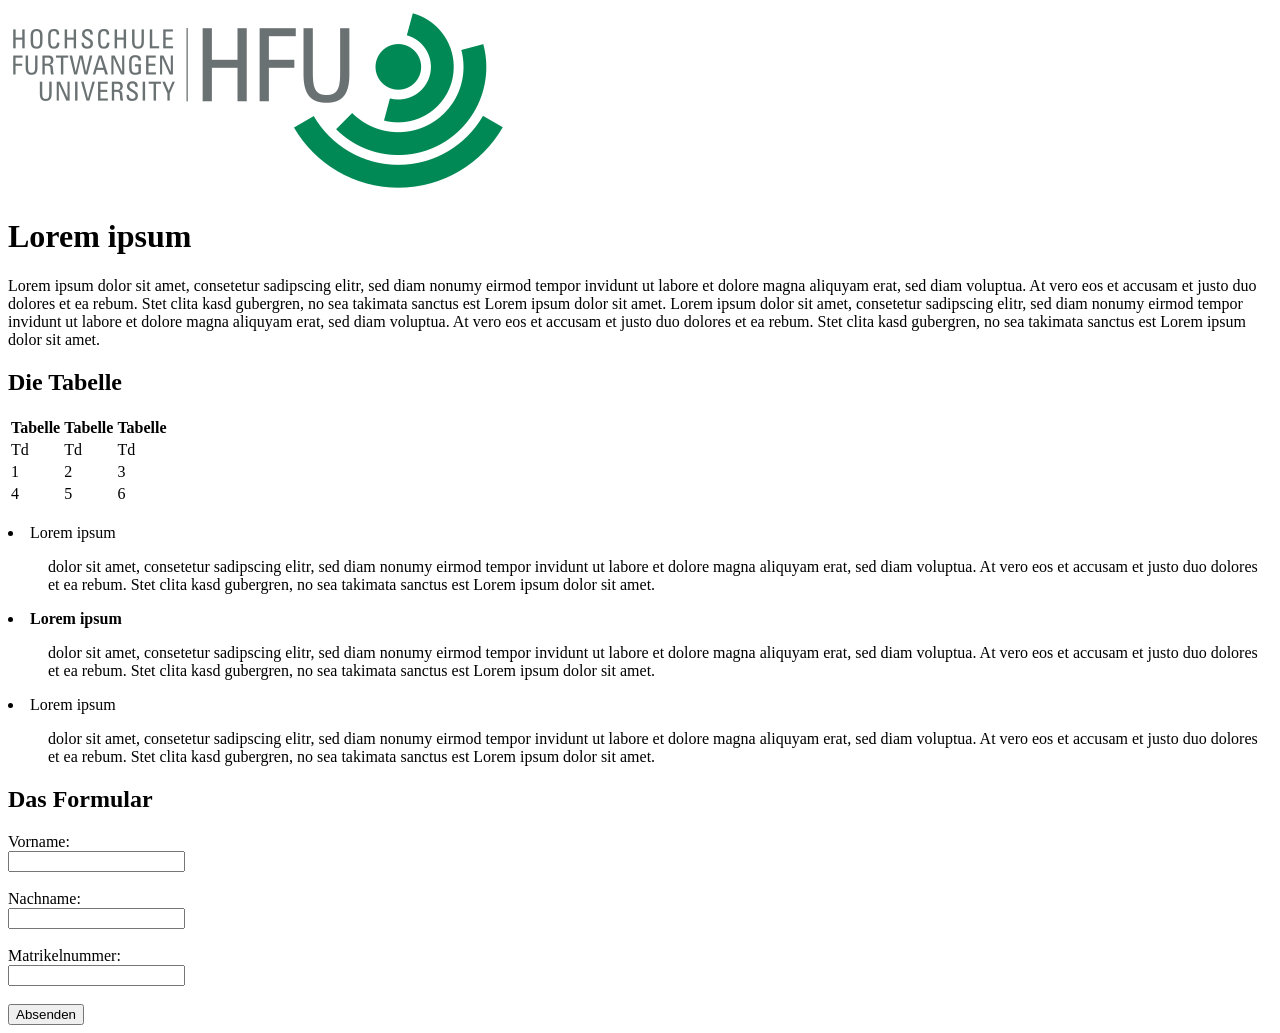
<file: Aufgabe_1/index.html>
<!DOCTYPE html>
<html>
    <head>
    <meta charset="UTF-8">
    <img src="hfulogo.png">
    <title>Aufgabe 01</title>
    </head>
<body>
<h1>Lorem ipsum</h1>
<p>Lorem ipsum dolor sit amet, consetetur sadipscing elitr, sed diam nonumy eirmod tempor invidunt ut labore et dolore magna aliquyam erat, sed diam voluptua. At vero eos et accusam et justo duo dolores et ea rebum. Stet clita kasd gubergren, no sea takimata sanctus est Lorem ipsum dolor sit amet. Lorem ipsum dolor sit amet, consetetur sadipscing elitr, sed diam nonumy eirmod tempor invidunt ut labore et dolore magna aliquyam erat, sed diam voluptua. At vero eos et accusam et justo duo dolores et ea rebum. Stet clita kasd gubergren, no sea takimata sanctus est Lorem ipsum dolor sit amet.</p>
  
    <h2>Die Tabelle</h2>
<table>
<tr>
<th>Tabelle</th>
<th>Tabelle</th>
<th>Tabelle</th>
</tr>
<tr>
<td>Td</td>
<td>Td</td>
<td>Td</td>
</tr>
<tr>
<td>1</td>
<td>2</td>
<td>3</td>
</tr>
<tr>
<td>4</td>
<td>5</td>
<td>6</td>
</tr>
</table>
    
<br>
    
<li>Lorem ipsum</li>
    <ul>dolor sit amet, consetetur sadipscing elitr, sed diam nonumy eirmod tempor invidunt ut labore et dolore magna aliquyam erat, sed diam voluptua. At vero eos et accusam et justo duo dolores et ea rebum. Stet clita kasd gubergren, no sea takimata sanctus est Lorem ipsum dolor sit amet.</ul>
<li><strong>Lorem ipsum</strong></li>
    <ul>dolor sit amet, consetetur sadipscing elitr, sed diam nonumy eirmod tempor invidunt ut labore et dolore magna aliquyam erat, sed diam voluptua. At vero eos et accusam et justo duo dolores et ea rebum. Stet clita kasd gubergren, no sea takimata sanctus est Lorem ipsum dolor sit amet.</ul>
<li>Lorem ipsum</li>
    <ul>dolor sit amet, consetetur sadipscing elitr, sed diam nonumy eirmod tempor invidunt ut labore et dolore magna aliquyam erat, sed diam voluptua. At vero eos et accusam et justo duo dolores et ea rebum. Stet clita kasd gubergren, no sea takimata sanctus est Lorem ipsum dolor sit amet.</ul>
    
<h2>Das Formular</h2>
<form>
Vorname:<br>
<input type="text">
    <br><br>
Nachname:<br>
<input type="text"> 
<br><br>
Matrikelnummer:<br>
<input type="number"> 
</form>
<br>
<button>Absenden</button>
</body>
</html>
</file>
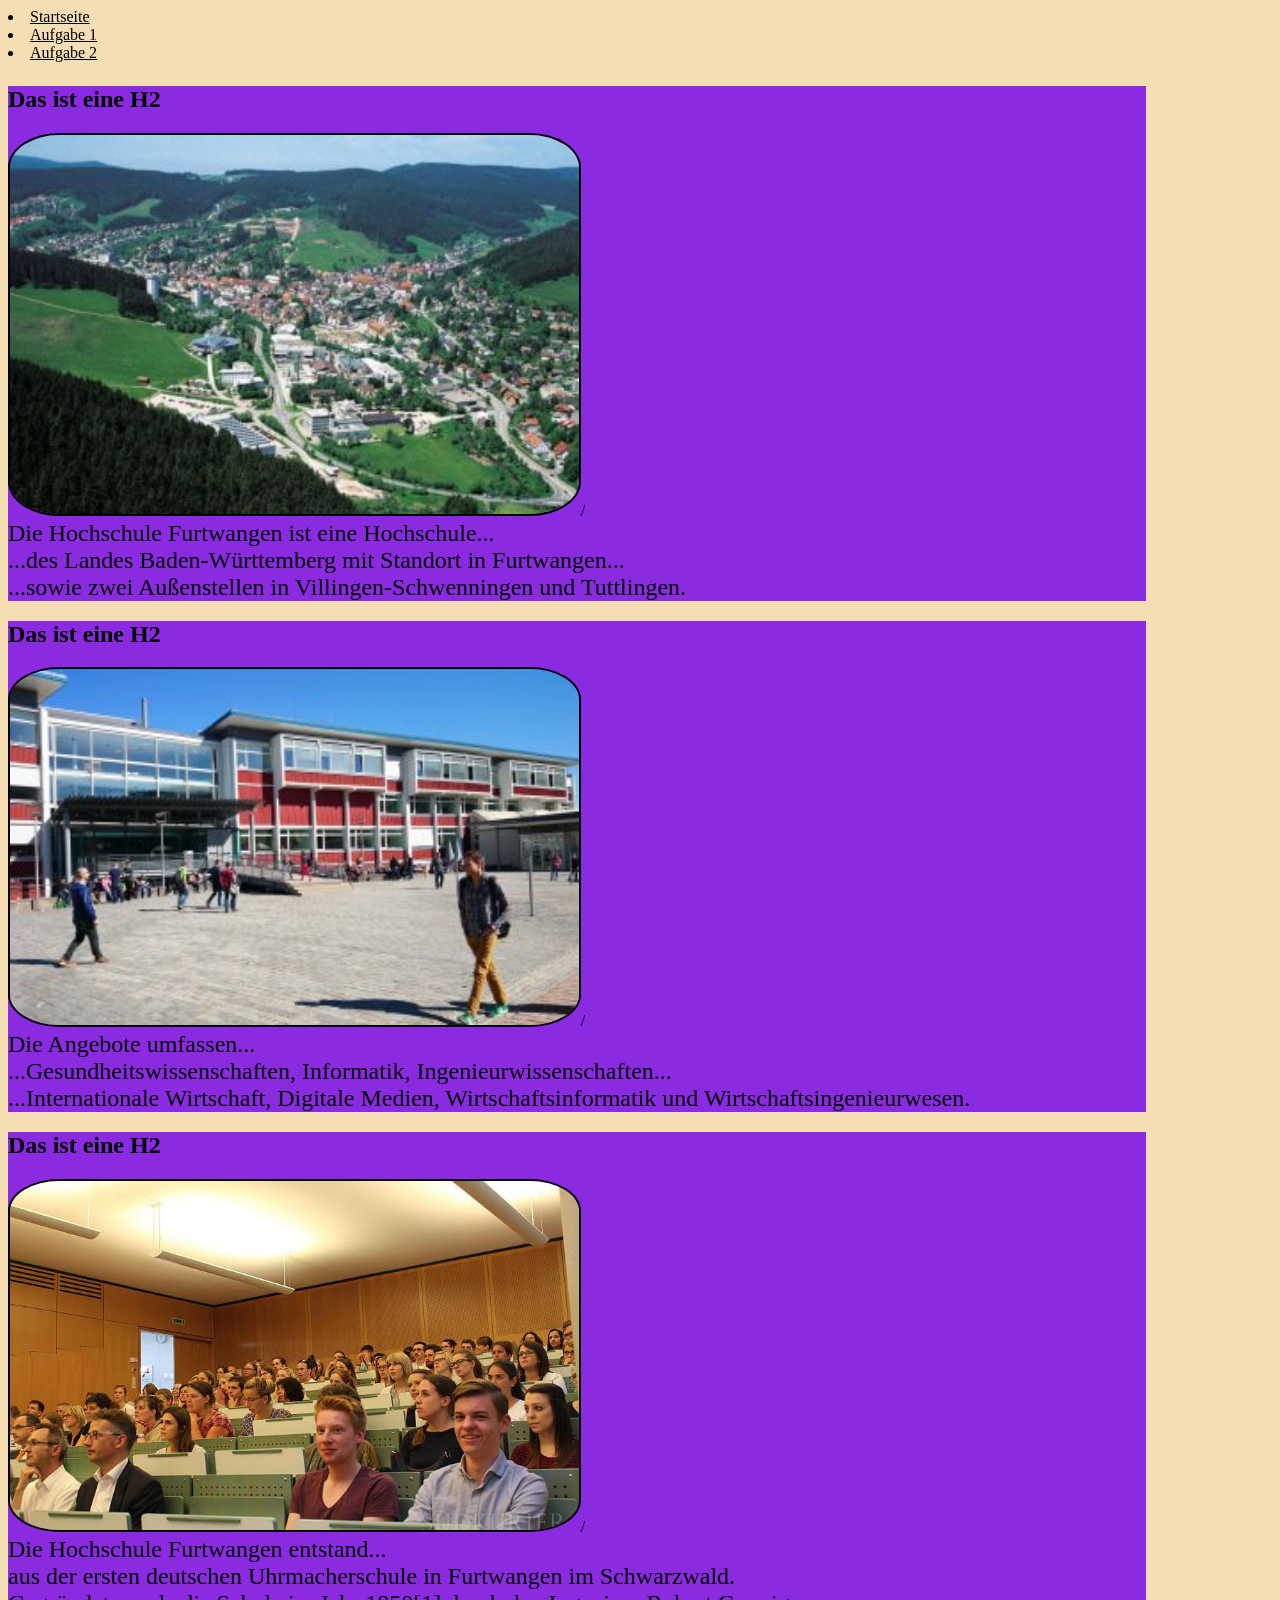
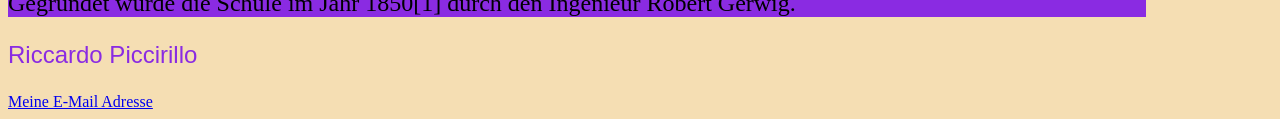
<file: Aufgabe_3/index.html>
﻿<!DOCTYPE html>
<html>
    <head>
    <meta charset="UTF-8">
    <title>Aufgabe 02</title>
<link rel="Stylesheet" type="text/css" href="stylesheet.css">
    <nav>
        <u>
        <li>Startseite</li>
        <li>Aufgabe 1</li>
        <li>Aufgabe 2</li>

        </u>
    </nav>
    </head>
<main>
<section>
    <p>     
    <h2>Das ist eine H2</h2>
            <img src="bild1.jpg">/
            <article>Die Hochschule Furtwangen ist eine Hochschule...</article>
            <article>...des Landes Baden-Württemberg mit Standort in Furtwangen...</article>
            <article>...sowie zwei Außenstellen in Villingen-Schwenningen und Tuttlingen.</article>
        </section>
        <section>
            <h2>Das ist eine H2</h2>
            <img src="bild2.JPG">/
            <article>Die Angebote umfassen...</article>
            <article>...Gesundheitswissenschaften, Informatik, Ingenieurwissenschaften...</article>
            <article>...Internationale Wirtschaft, Digitale Medien, Wirtschaftsinformatik und Wirtschaftsingenieurwesen.</article>
        </section>
        <section>
            <h2>Das ist eine H2</h2>
            <img src="bild3.jpg" width="500px" height="500px">/
            <article>Die Hochschule Furtwangen entstand...</article>
            <article>aus der ersten deutschen Uhrmacherschule in Furtwangen im Schwarzwald.</article>
            <article>Gegründet wurde die Schule im Jahr 1850[1] durch den Ingenieur Robert Gerwig.</article>
        </section>
    </p>       
</main>
    
<footer>
  <p>Riccardo Piccirillo</p>  
<a href="riccardo.piccirillo@hs-furtwangen.de">Meine E-Mail Adresse</a>
</footer>    
</html>
</file>
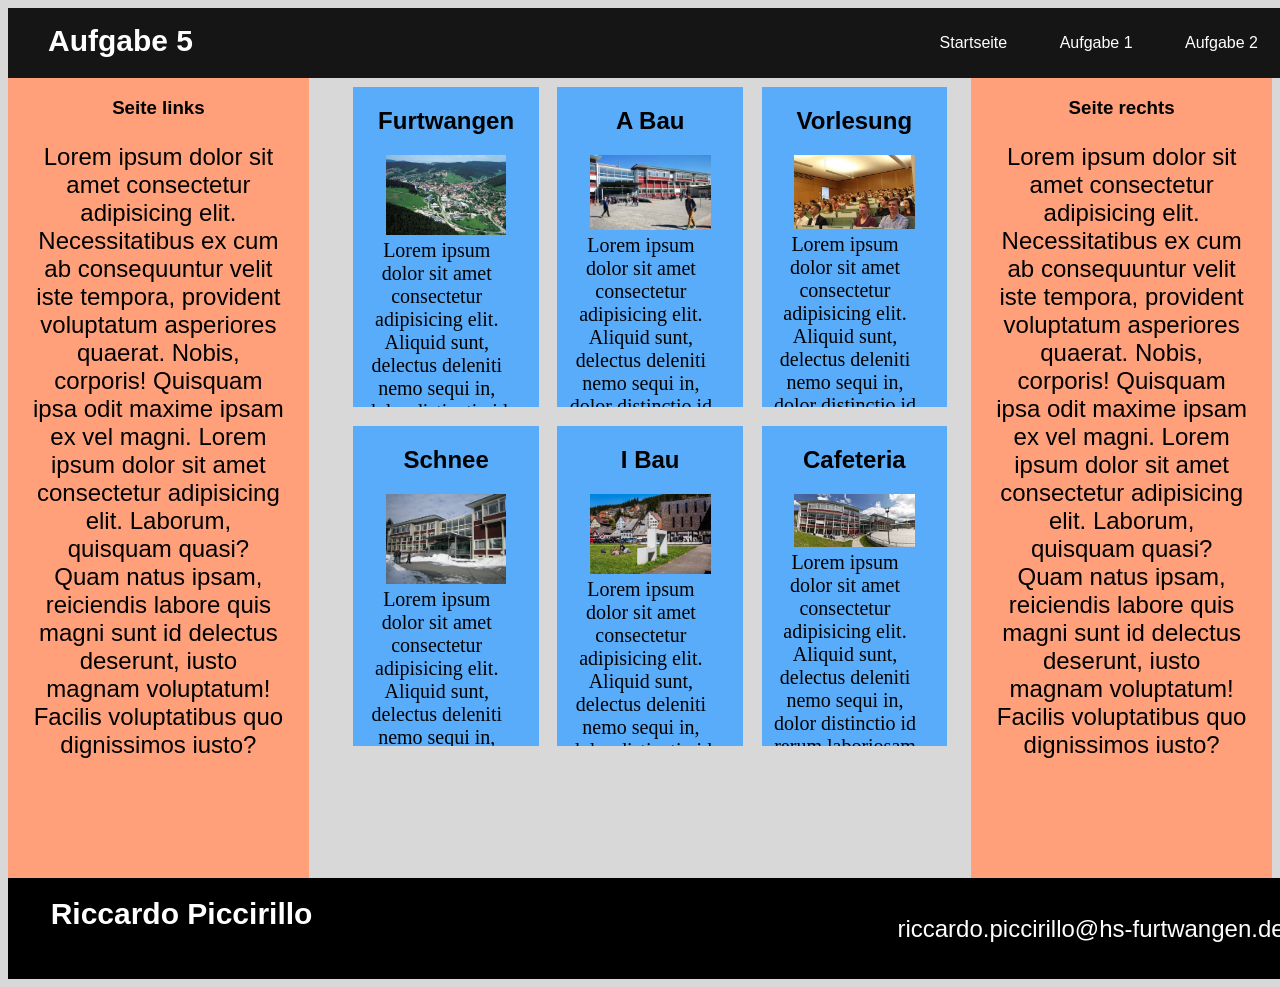
<file: Aufgabe_5/index.html>
﻿<!DOCTYPE html>
<html>
    <head>
    <meta charset="UTF-8">
    <title>Aufgabe 05</title>
<link rel="Stylesheet" type="text/css" href="stylesheet.css">
    </head>
    <header>
        <h1>Aufgabe 5</h1>
        <nav>
            <ul>
            <li>Startseite</li>
            <li>Aufgabe 1</li>
            <li>Aufgabe 2</li>
            </ul>
        </nav>
    </header>
    <aside class="sidebar1">
        <h3>Seite links</h3>
        <p>Lorem ipsum dolor sit amet consectetur adipisicing elit. Necessitatibus ex cum ab consequuntur velit iste tempora, provident voluptatum asperiores quaerat. Nobis, corporis! Quisquam ipsa odit maxime ipsam ex vel magni. Lorem ipsum dolor sit amet consectetur adipisicing elit. Laborum, quisquam quasi? Quam natus ipsam, reiciendis labore quis magni sunt id delectus deserunt, iusto magnam voluptatum! Facilis voluptatibus quo dignissimos iusto?</p>

    </aside>
    <aside class="sidebar2">
        <h3>Seite rechts</h3>
        <p>Lorem ipsum dolor sit amet consectetur adipisicing elit. Necessitatibus ex cum ab consequuntur velit iste tempora, provident voluptatum asperiores quaerat. Nobis, corporis! Quisquam ipsa odit maxime ipsam ex vel magni. Lorem ipsum dolor sit amet consectetur adipisicing elit. Laborum, quisquam quasi? Quam natus ipsam, reiciendis labore quis magni sunt id delectus deserunt, iusto magnam voluptatum! Facilis voluptatibus quo dignissimos iusto?</p>
    
    </aside>

<main>
<section>
      
    <h2>Furtwangen</h2>
            <img src="bild1.jpg">
            <article>Lorem ipsum dolor sit amet consectetur adipisicing elit. Aliquid sunt, delectus deleniti nemo sequi in, dolor distinctio id rerum laboriosam officiis iusto laborum quas fugiat? Quae deserunt laborum aspernatur dicta. Lorem ipsum dolor sit amet consectetur, adipisicing elit. Explicabo iusto quo illo modi quaerat? Adipisci illum vitae debitis fugiat quidem velit, quae cupiditate tenetur non distinctio dicta! Natus, nihil non.</article>
        </section>
        <section>
            <h2>A Bau</h2>
            <img src="bild2.JPG">
            <article>Lorem ipsum dolor sit amet consectetur adipisicing elit. Aliquid sunt, delectus deleniti nemo sequi in, dolor distinctio id rerum laboriosam officiis iusto laborum quas fugiat? Quae deserunt laborum aspernatur dicta. Lorem ipsum dolor sit amet consectetur, adipisicing elit. Explicabo iusto quo illo modi quaerat? Adipisci illum vitae debitis fugiat quidem velit, quae cupiditate tenetur non distinctio dicta! Natus, nihil non.</article>
        </section>
        <section>
            <h2>Vorlesung</h2>
            <img src="bild3.jpg" width="500px" height="500px">
            <article>Lorem ipsum dolor sit amet consectetur adipisicing elit. Aliquid sunt, delectus deleniti nemo sequi in, dolor distinctio id rerum laboriosam officiis iusto laborum quas fugiat? Quae deserunt laborum aspernatur dicta. Lorem ipsum dolor sit amet consectetur, adipisicing elit. Explicabo iusto quo illo modi quaerat? Adipisci illum vitae debitis fugiat quidem velit, quae cupiditate tenetur non distinctio dicta! Natus, nihil non.</article>
        </section>
        <section>
      
            <h2>Schnee</h2>
                    <img src="bild4.jpg">
                    <article>Lorem ipsum dolor sit amet consectetur adipisicing elit. Aliquid sunt, delectus deleniti nemo sequi in, dolor distinctio id rerum laboriosam officiis iusto laborum quas fugiat? Quae deserunt laborum aspernatur dicta. Lorem ipsum dolor sit amet consectetur, adipisicing elit. Explicabo iusto quo illo modi quaerat? Adipisci illum vitae debitis fugiat quidem velit, quae cupiditate tenetur non distinctio dicta! Natus, nihil non.</article>
                </section>
                <section>
                    <h2>I Bau</h2>
                    <img src="bild5.jpg">
                    <article>Lorem ipsum dolor sit amet consectetur adipisicing elit. Aliquid sunt, delectus deleniti nemo sequi in, dolor distinctio id rerum laboriosam officiis iusto laborum quas fugiat? Quae deserunt laborum aspernatur dicta. Lorem ipsum dolor sit amet consectetur, adipisicing elit. Explicabo iusto quo illo modi quaerat? Adipisci illum vitae debitis fugiat quidem velit, quae cupiditate tenetur non distinctio dicta! Natus, nihil non.</article>
                </section>
                <section>
                    <h2>Cafeteria</h2>
                    <img src="bild6.jpg" width="500px" height="500px">
                    <article>Lorem ipsum dolor sit amet consectetur adipisicing elit. Aliquid sunt, delectus deleniti nemo sequi in, dolor distinctio id rerum laboriosam officiis iusto laborum quas fugiat? Quae deserunt laborum aspernatur dicta. Lorem ipsum dolor sit amet consectetur, adipisicing elit. Explicabo iusto quo illo modi quaerat? Adipisci illum vitae debitis fugiat quidem velit, quae cupiditate tenetur non distinctio dicta! Natus, nihil non.</article>
                </section>
        
</main>

    
<footer>
  <h1>Riccardo Piccirillo</h1>  
<p>riccardo.piccirillo@hs-furtwangen.de</a></p>
</footer>    
</html>
</file>
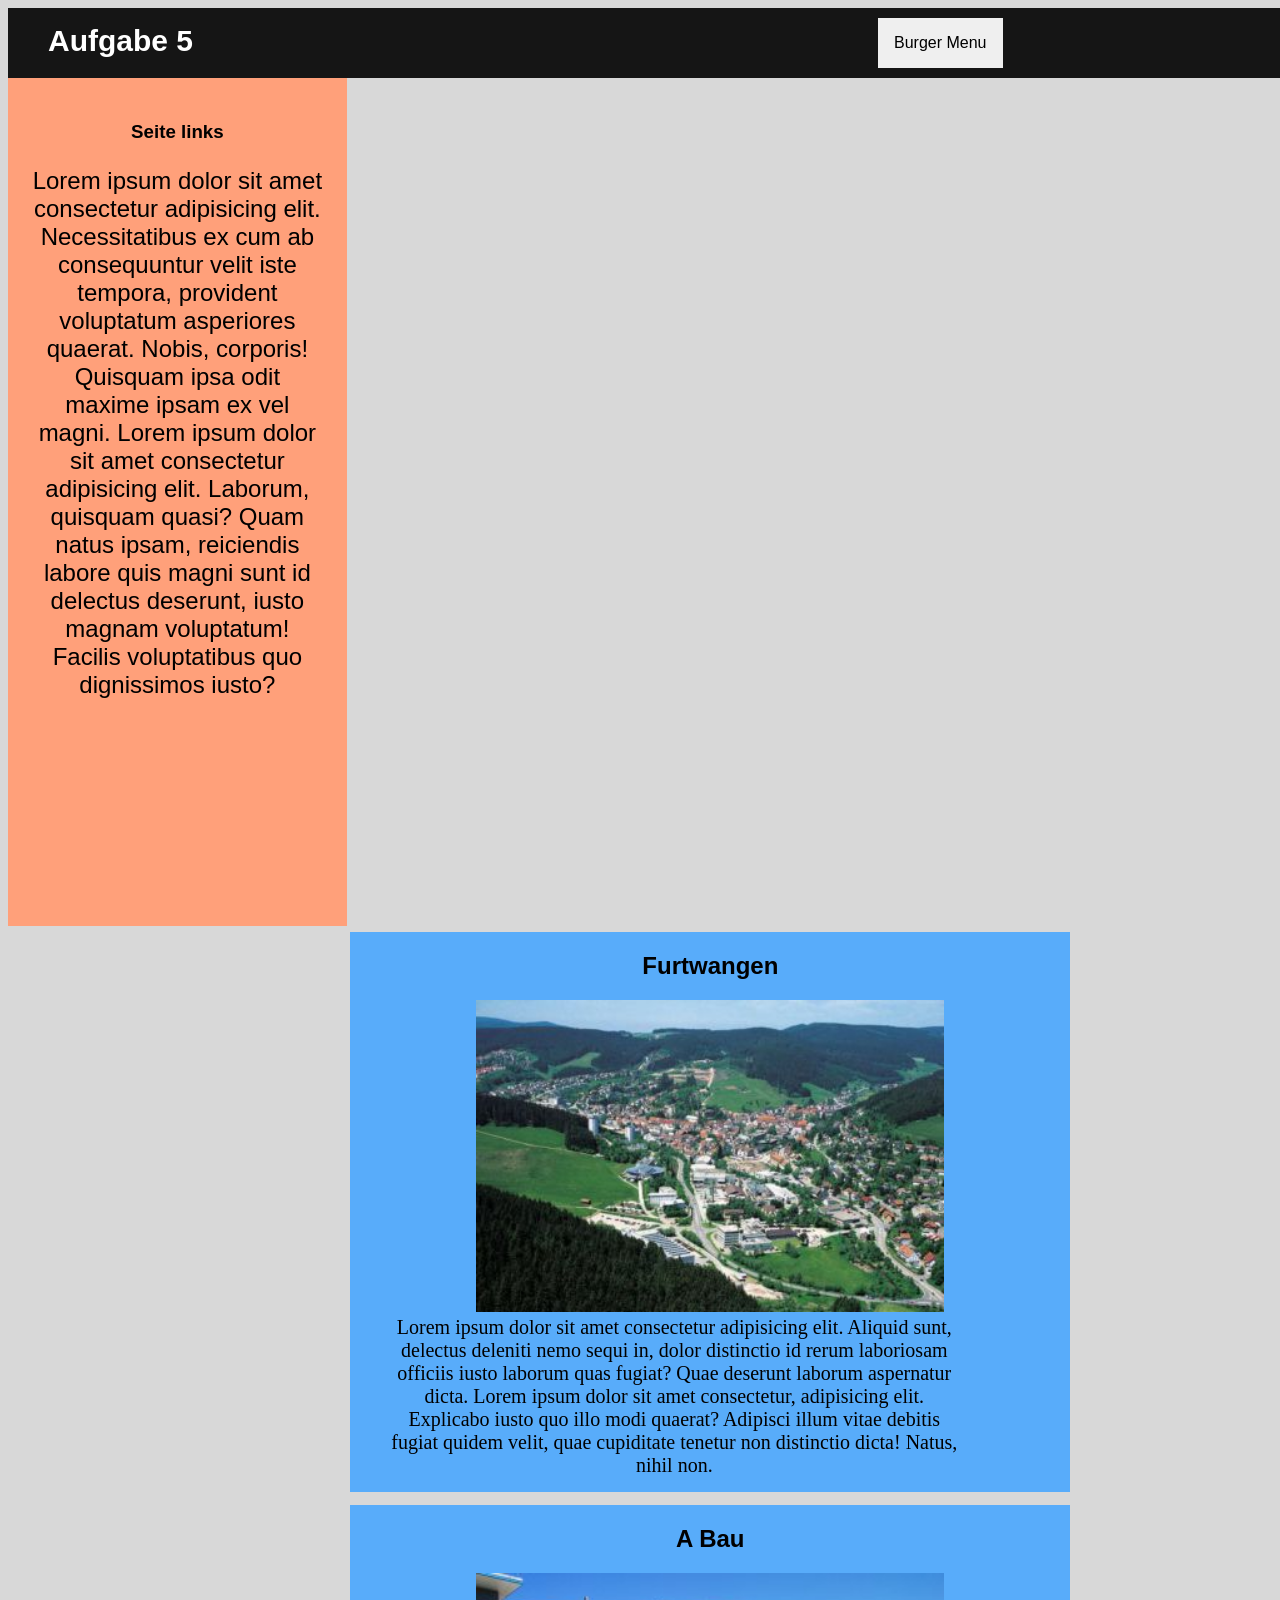
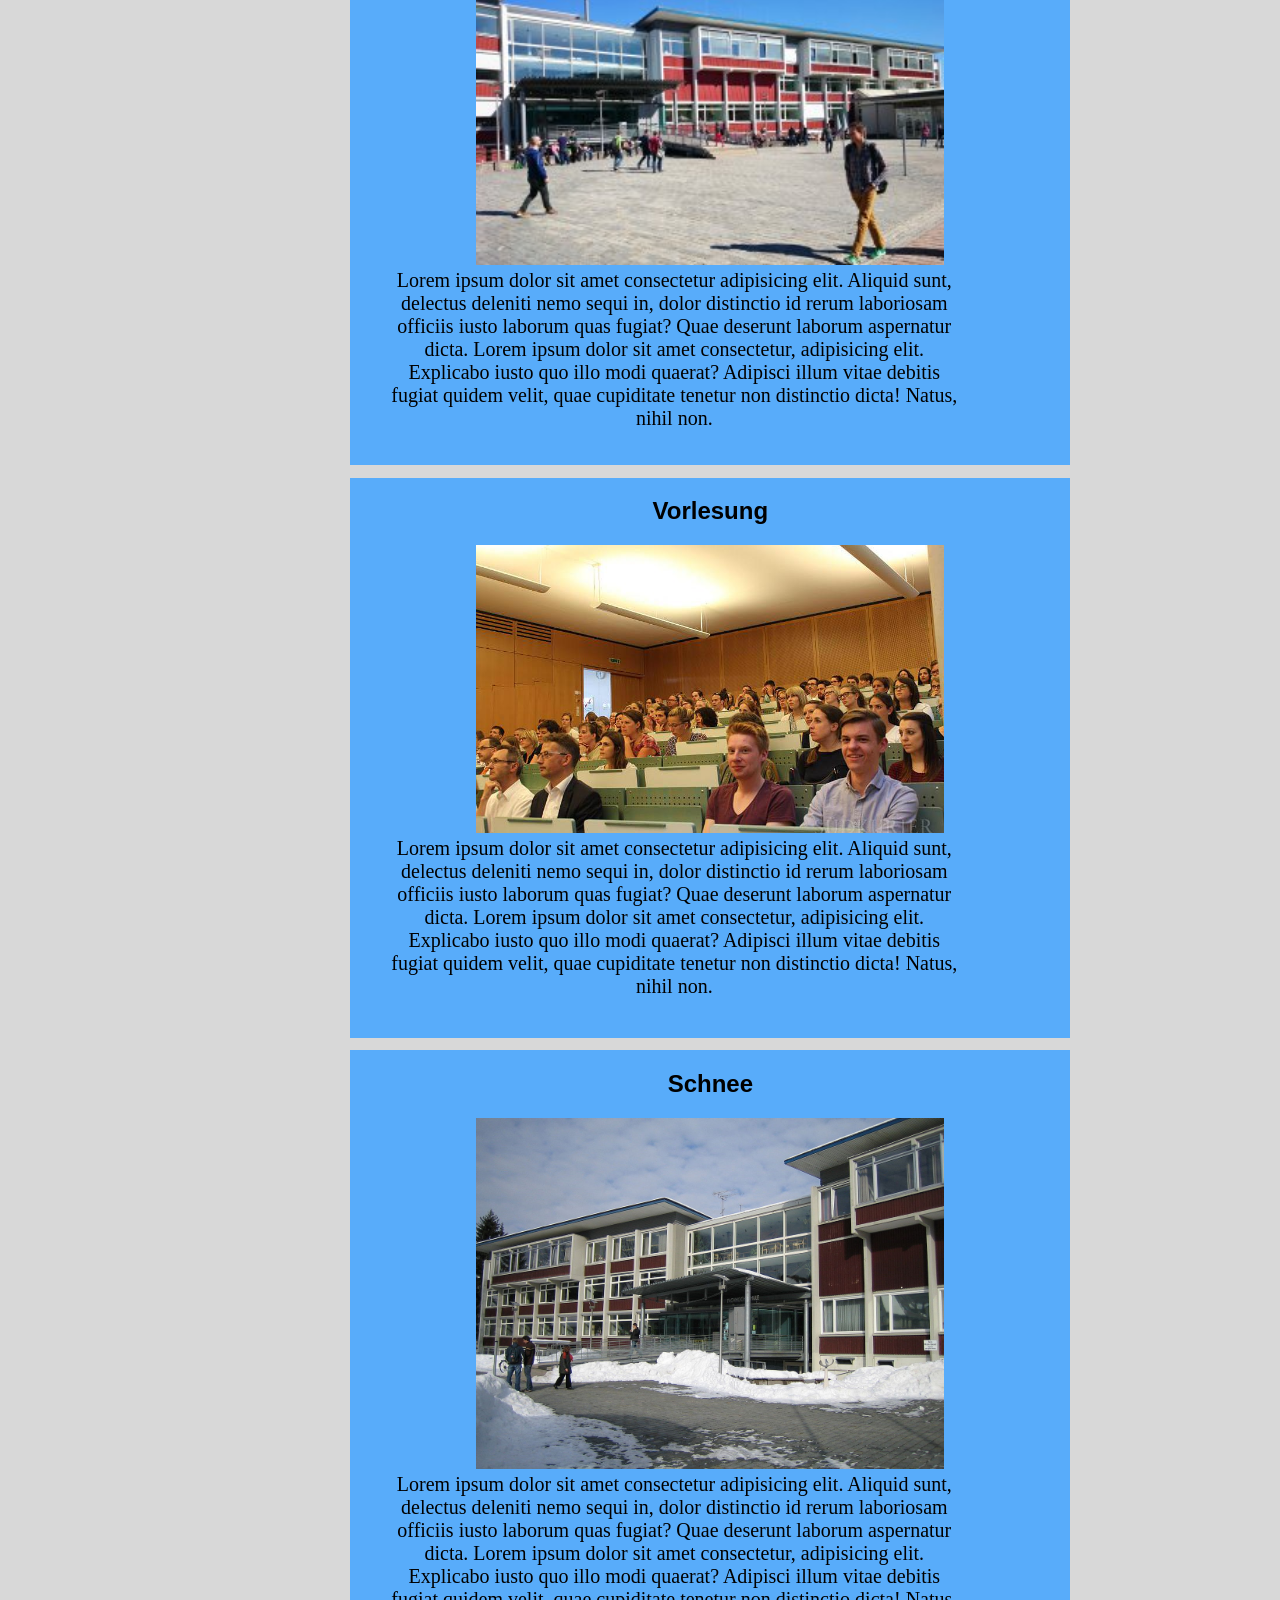
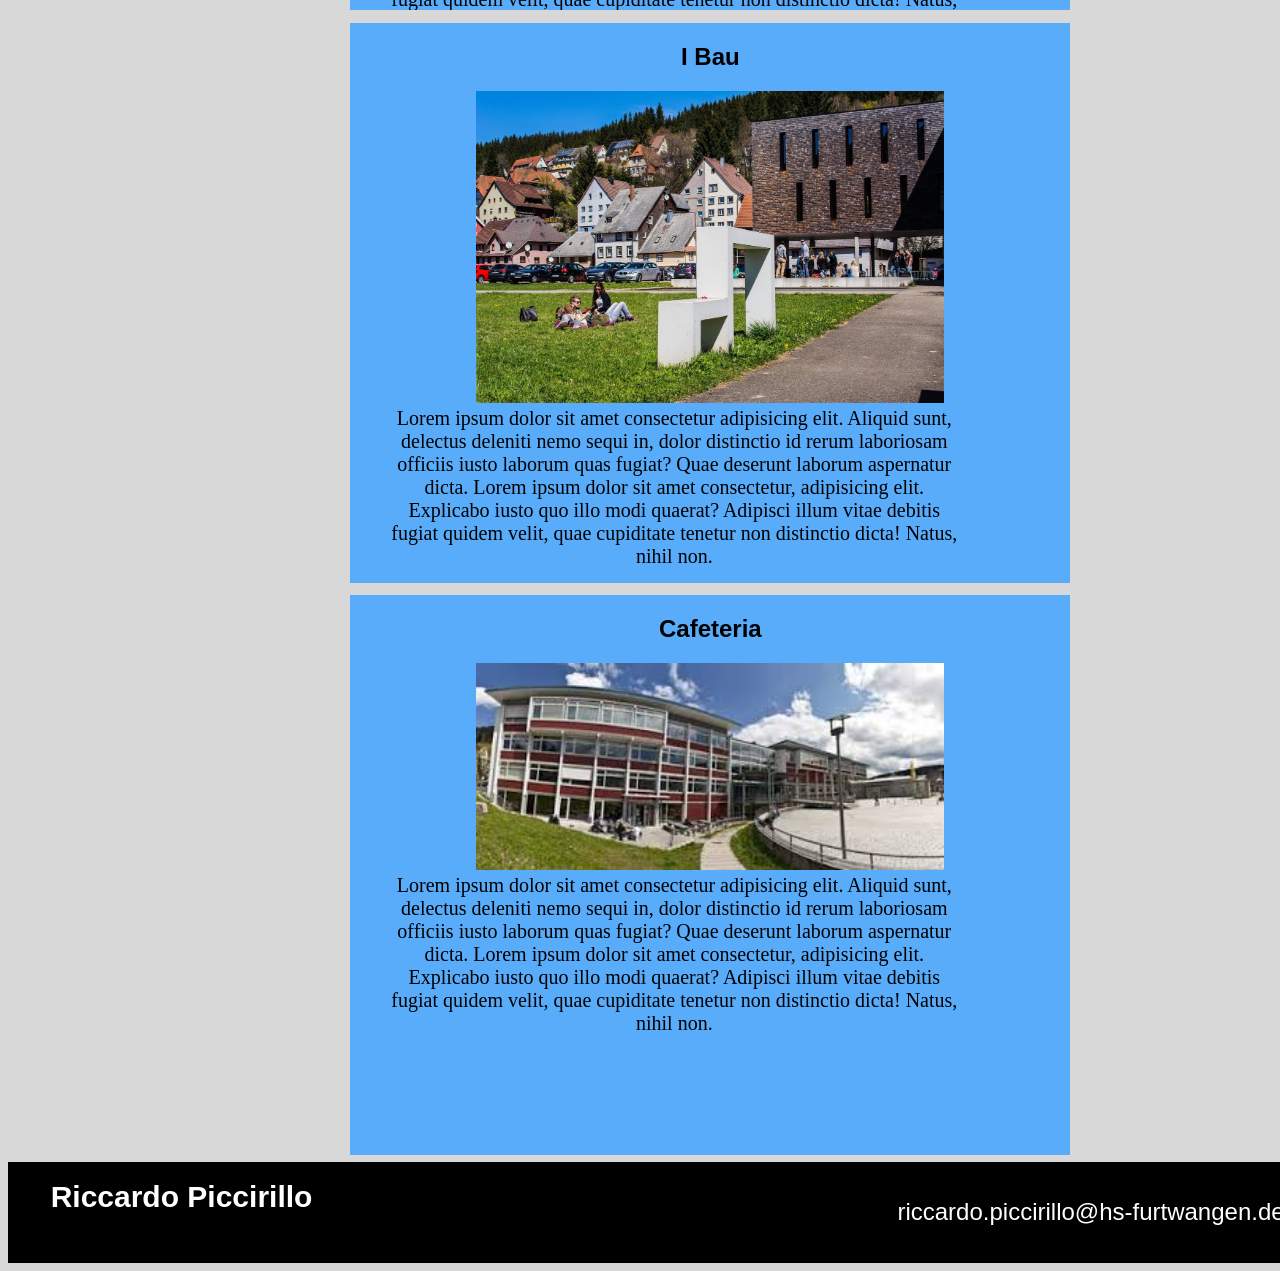
<file: Aufgabe_6/index.html>
﻿<!DOCTYPE html>
<html>
    <head>
    <meta charset="UTF-8">
    <title>Aufgabe 05</title>
    <meta name="viewport" content="width=device-width, initial-scale=1.0">
<link rel="Stylesheet" type="text/css" href="stylesheet.css">
    </head>
    <header>
        <h1>Aufgabe 5</h1>
        <div class="dropdown">
            <button class="dropbtn">Burger Menu</button>
            <div class="dropdown-content">
              <a href="#">Startseite</a>
              <a href="#">Aufgabe 1</a>
              <a href="#">Aufgabe</a>
            </div>
          </div>
    </header>
    <aside class="sidebar1">
        <h3>Seite links</h3>
        <p>Lorem ipsum dolor sit amet consectetur adipisicing elit. Necessitatibus ex cum ab consequuntur velit iste tempora, provident voluptatum asperiores quaerat. Nobis, corporis! Quisquam ipsa odit maxime ipsam ex vel magni. Lorem ipsum dolor sit amet consectetur adipisicing elit. Laborum, quisquam quasi? Quam natus ipsam, reiciendis labore quis magni sunt id delectus deserunt, iusto magnam voluptatum! Facilis voluptatibus quo dignissimos iusto?</p>

    </aside>
    <aside class="sidebar2">
        <h3>Seite rechts</h3>
        <p>Lorem ipsum dolor sit amet consectetur adipisicing elit. Necessitatibus ex cum ab consequuntur velit iste tempora, provident voluptatum asperiores quaerat. Nobis, corporis! Quisquam ipsa odit maxime ipsam ex vel magni. Lorem ipsum dolor sit amet consectetur adipisicing elit. Laborum, quisquam quasi? Quam natus ipsam, reiciendis labore quis magni sunt id delectus deserunt, iusto magnam voluptatum! Facilis voluptatibus quo dignissimos iusto?</p>
    
    </aside>

<main>
<section>
      
    <h2>Furtwangen</h2>
            <img src="bild1.jpg">
            <article>Lorem ipsum dolor sit amet consectetur adipisicing elit. Aliquid sunt, delectus deleniti nemo sequi in, dolor distinctio id rerum laboriosam officiis iusto laborum quas fugiat? Quae deserunt laborum aspernatur dicta. Lorem ipsum dolor sit amet consectetur, adipisicing elit. Explicabo iusto quo illo modi quaerat? Adipisci illum vitae debitis fugiat quidem velit, quae cupiditate tenetur non distinctio dicta! Natus, nihil non.</article>
        </section>
        <section>
            <h2>A Bau</h2>
            <img src="bild2.JPG">
            <article>Lorem ipsum dolor sit amet consectetur adipisicing elit. Aliquid sunt, delectus deleniti nemo sequi in, dolor distinctio id rerum laboriosam officiis iusto laborum quas fugiat? Quae deserunt laborum aspernatur dicta. Lorem ipsum dolor sit amet consectetur, adipisicing elit. Explicabo iusto quo illo modi quaerat? Adipisci illum vitae debitis fugiat quidem velit, quae cupiditate tenetur non distinctio dicta! Natus, nihil non.</article>
        </section>
        <section>
            <h2>Vorlesung</h2>
            <img src="bild3.jpg" width="500px" height="500px">
            <article>Lorem ipsum dolor sit amet consectetur adipisicing elit. Aliquid sunt, delectus deleniti nemo sequi in, dolor distinctio id rerum laboriosam officiis iusto laborum quas fugiat? Quae deserunt laborum aspernatur dicta. Lorem ipsum dolor sit amet consectetur, adipisicing elit. Explicabo iusto quo illo modi quaerat? Adipisci illum vitae debitis fugiat quidem velit, quae cupiditate tenetur non distinctio dicta! Natus, nihil non.</article>
        </section>
        <section>
      
            <h2>Schnee</h2>
                    <img src="bild4.jpg">
                    <article>Lorem ipsum dolor sit amet consectetur adipisicing elit. Aliquid sunt, delectus deleniti nemo sequi in, dolor distinctio id rerum laboriosam officiis iusto laborum quas fugiat? Quae deserunt laborum aspernatur dicta. Lorem ipsum dolor sit amet consectetur, adipisicing elit. Explicabo iusto quo illo modi quaerat? Adipisci illum vitae debitis fugiat quidem velit, quae cupiditate tenetur non distinctio dicta! Natus, nihil non.</article>
                </section>
                <section>
                    <h2>I Bau</h2>
                    <img src="bild5.jpg">
                    <article>Lorem ipsum dolor sit amet consectetur adipisicing elit. Aliquid sunt, delectus deleniti nemo sequi in, dolor distinctio id rerum laboriosam officiis iusto laborum quas fugiat? Quae deserunt laborum aspernatur dicta. Lorem ipsum dolor sit amet consectetur, adipisicing elit. Explicabo iusto quo illo modi quaerat? Adipisci illum vitae debitis fugiat quidem velit, quae cupiditate tenetur non distinctio dicta! Natus, nihil non.</article>
                </section>
                <section>
                    <h2>Cafeteria</h2>
                    <img src="bild6.jpg" width="500px" height="500px">
                    <article>Lorem ipsum dolor sit amet consectetur adipisicing elit. Aliquid sunt, delectus deleniti nemo sequi in, dolor distinctio id rerum laboriosam officiis iusto laborum quas fugiat? Quae deserunt laborum aspernatur dicta. Lorem ipsum dolor sit amet consectetur, adipisicing elit. Explicabo iusto quo illo modi quaerat? Adipisci illum vitae debitis fugiat quidem velit, quae cupiditate tenetur non distinctio dicta! Natus, nihil non.</article>
                </section>
        
</main>

    
<footer>
  <h1>Riccardo Piccirillo</h1>  
<p>riccardo.piccirillo@hs-furtwangen.de</a></p>
</footer>    
</html>
</file>
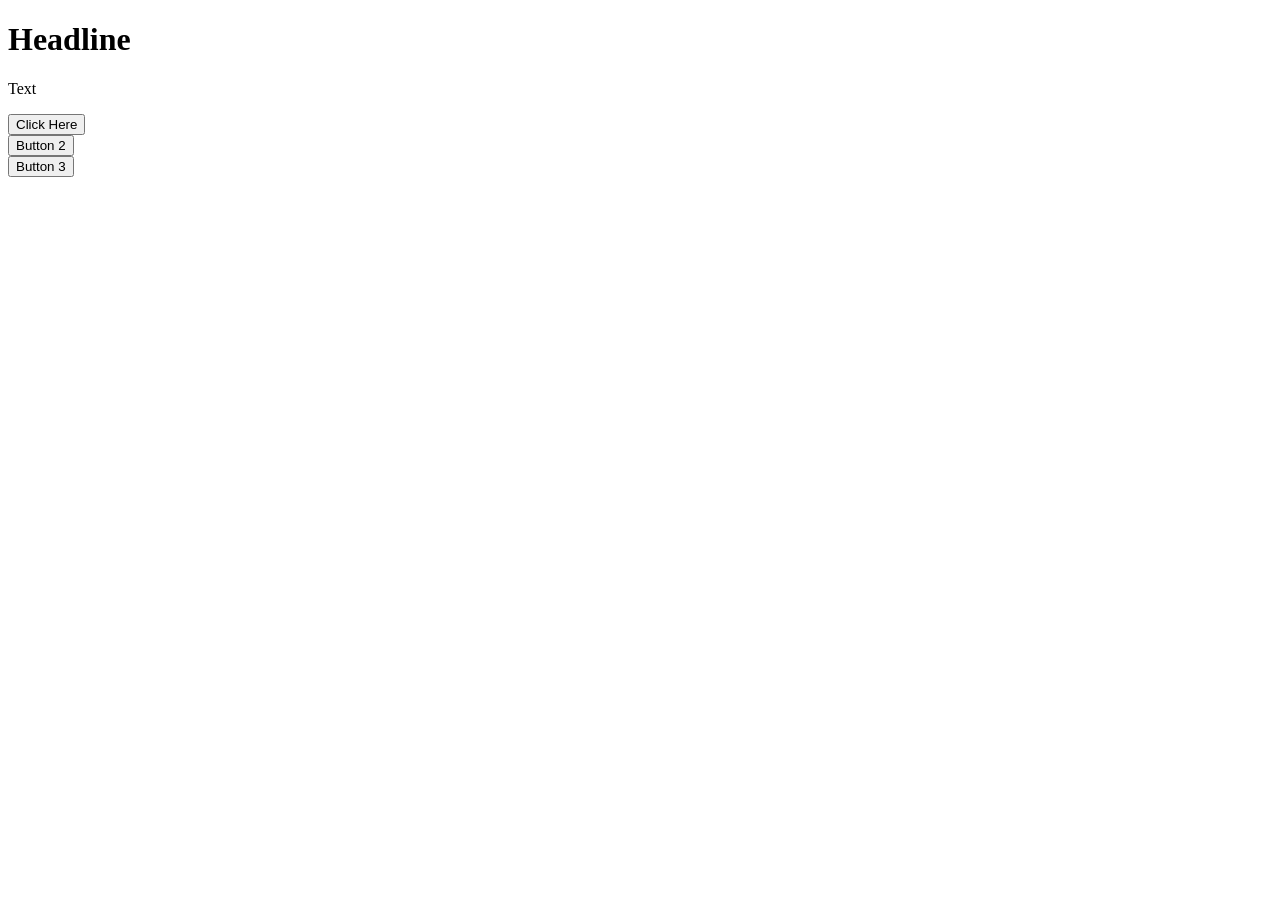
<file: Aufgabe_7/index.html>
<!DOCTYPE html>
<head>
    <script src="script.js" type="text/javascript"></script>
</head>    
<body>

    <div id="id1"></div>

    <div id="id2" class="class1 centered"> 

    </div>
        
    <div id="id3" class="class1 centered">
        
    </div>
        
    <button id="B1">
Click Here    </button>
<br>
        
    <button id="B2" class="buttonunclicked">
Button 2    </button>
<br>        
    <button id="B3">
Button 3    </button>
<br>

</body>

</html>
</file>
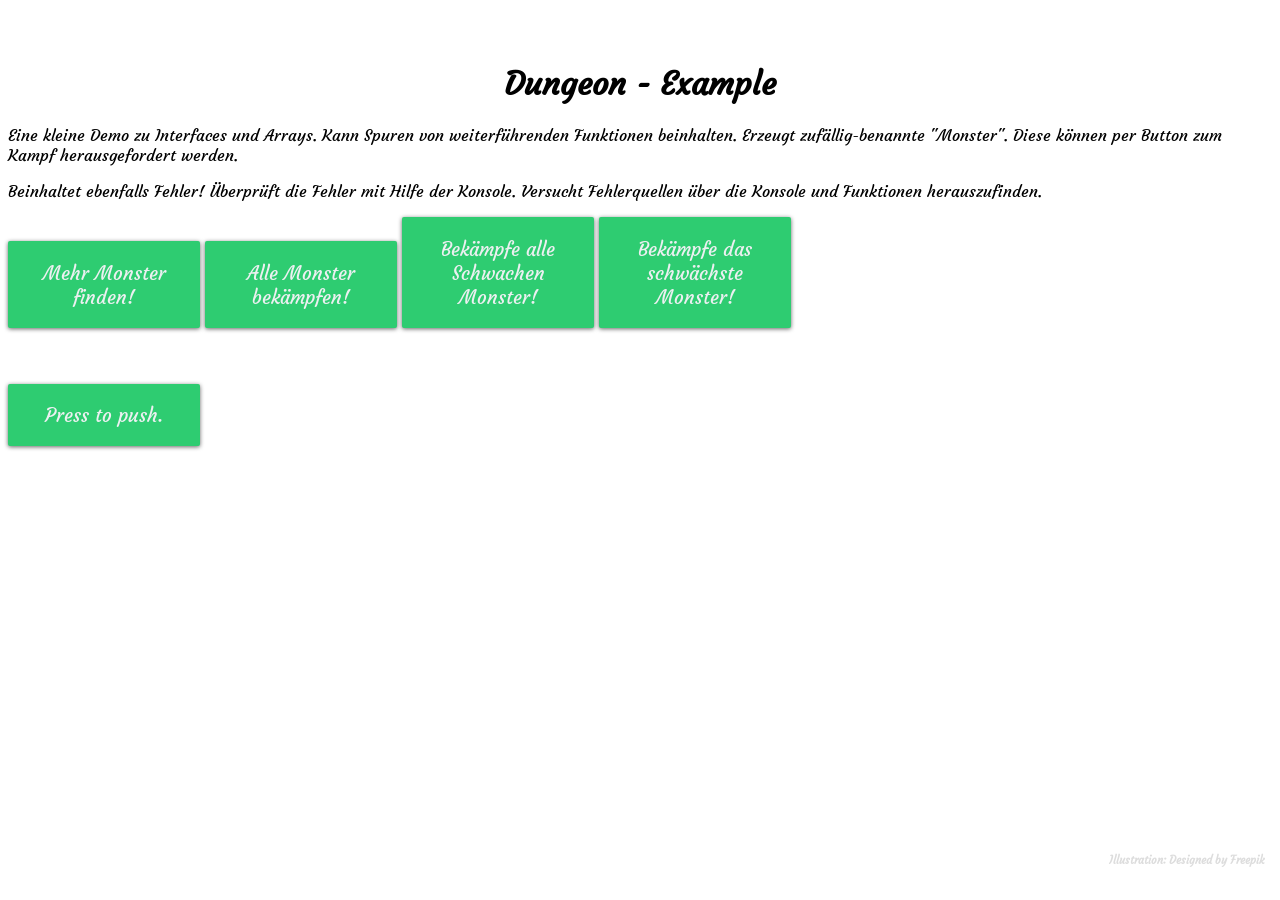
<file: Aufgabe_8/62_TS-Dungeon.html>
<!DOCTYPE html>
<html lang="de">
    <head>
        <meta charset="utf-8">
        <title>TypeScript – Dungeon – Objekte</title>
        <link rel="stylesheet" type="text/css" href="css/61-style.css">
        <script src="js/62-TS-Example.js"></script>
    </head>
    <body>
    	<header>
    			<h1>Dungeon - Example</h1>
        </header>
        <main>
			<p>
				Eine kleine Demo zu Interfaces und Arrays.
				Kann Spuren von weiterführenden Funktionen beinhalten.
				Erzeugt zufällig-benannte "Monster". Diese können per Button zum Kampf herausgefordert werden.
			</p>
			<p>
				Beinhaltet ebenfalls Fehler! Überprüft die Fehler mit Hilfe der Konsole.
				Versucht Fehlerquellen über die Konsole und Funktionen herauszufinden.
			</p>
			<button id="monsterSpawner">
				Mehr Monster finden!
			</button>
			<button id="fightAllMonsters">
			Alle Monster bekämpfen!			
			</button>
			<button id="allweakMonsters">
				Bekämpfe alle Schwachen Monster!
			</button>
			<button id="weakestMonster">
				Bekämpfe das schwächste Monster!
			</button>
			<p id="xpCounter" style="clear: both">
			</p>
			<div id="monsterHoldingCell">
				<!--
				<div>
					<img src="imgs/pinguin.png" alt="monster">
					<button id="monster0">
						Monster bekämpfen
					</button>
				</div>
				<div>
					<img src="imgs/loewe.png" alt="monster">
					<button id="monster1">
						Monster bekämpfen
					</button>
				</div>
				<div>
					<img src="imgs/elefant.png" alt="monster">
					<button id="monster2">
						Monster bekämpfen
					</button>
				</div>
				-->
			</div>
		</main>
		<br><button id=ArrayPush>Press to push.</button>
		<br>
		<footer>
	    	<h6><a href="http://www.freepik.com">Illustration: Designed by Freepik</a></h6>
	    </footer>    
    </body>
</html>
</file>
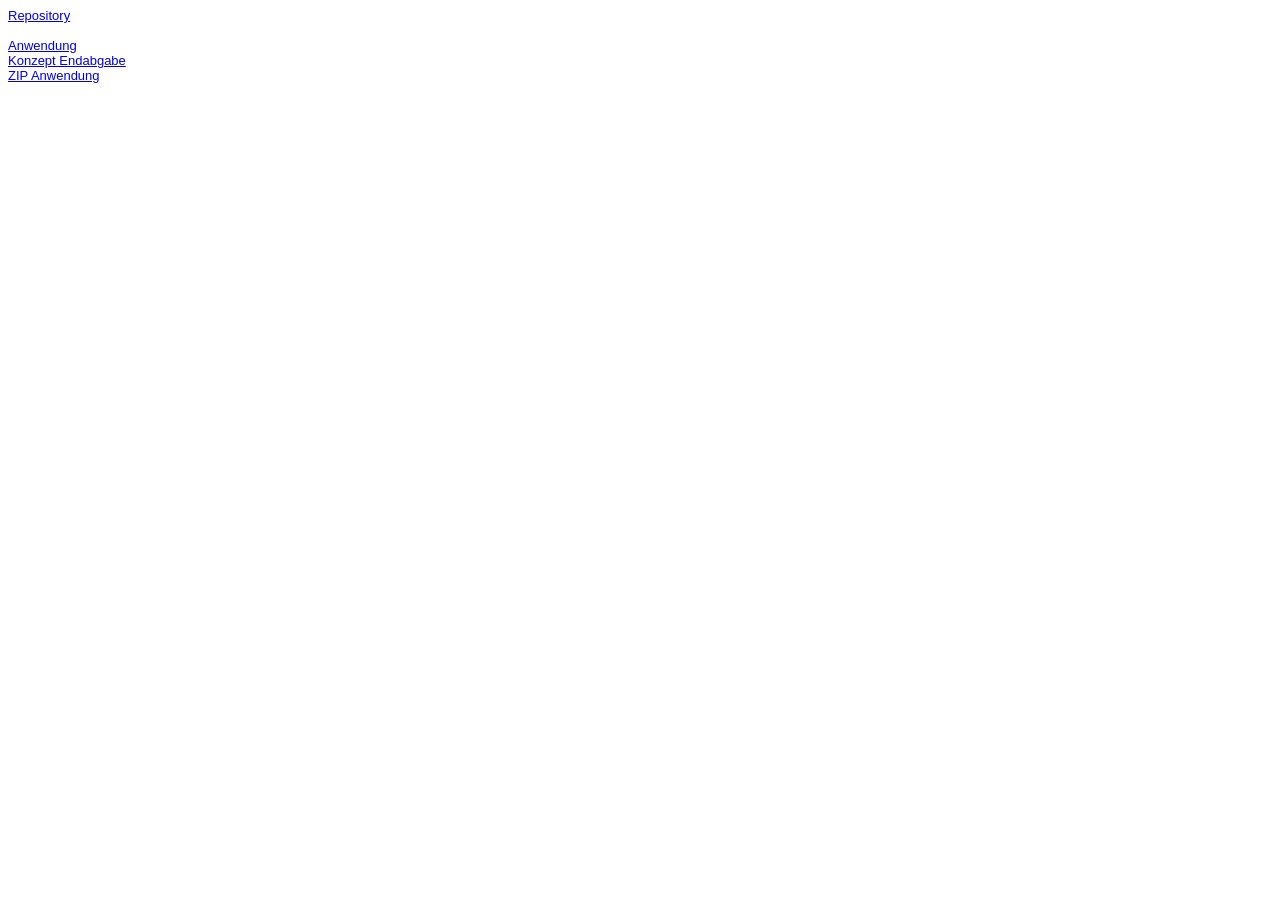
<file: Steckbrief/steckbrief.htm>
<!DOCTYPE html>
<html>
<head>
<meta charset="utf-8" />
<title>Steckbrief</title>
<style>
body {
	font-family: arial;
	font-size: small;
	background: #eeeee
}
</style>
</head>
<body>
<a href="https://github.com/picciril/picciril.github.io" target="_blank">Repository</a><br>
<br>
<a href="https://picciril.github.io/Endabgabe/fireworks/index.html" target="_blank">Anwendung</a><br>
<a href="https://picciril.github.io/Endabgabe/Konzept_Endabgabe.pdf" target="_blank">Konzept Endabgabe</a><br>
<a href="https://picciril.github.io/Endabgabe/Endabgabe.zip" target="_blank">ZIP Anwendung</a><br>
<br>

<!--
Endabgabe:<br>	
<a href="https://picciril.github.io/EIA2/Endabgabe/index.html" target="_blank">voläufige Anwendung</a><br>		
<a href="https://picciril.github.io/EIA2/Endabgabe/doc/Konzept_Endabgabe.pdf" target="_blank">Konzept Endabgabe</a><br>
<a href="https://picciril.github.io/EIA2/Endabgabe/doc/Endabgabe_RiccardoPiccirillo.zip" target="_blank">voläufige Zip</a><br>	
<br>
<a href="https://picciril.github.io/EIA2/Aufgabe 11/L11_Advanced.pdf" target="_blank">Aufgabe 11 PDF (erstmal nur Konzept, leider Probleme mit Code)</a><br>
<a href="https://picciril.github.io/EIA2/Aufgabe 10/inheritance.html" target="_blank">Aufgabe 10 HTML</a><br>
<a href="https://picciril.github.io/EIA2/Aufgabe 10/L10_Inheritance.pdf" target="_blank">Aufgabe 10 PDF</a><br>
<a href="https://picciril.github.io/EIA2/Aufgabe 9/L09_Virus.html" target="_blank">Aufgabe 09 HTML</a><br>
<a href="https://picciril.github.io/EIA2/Aufgabe 9/L09_Classes.pdf" target="_blank">Aufgabe 09 PDF</a><br>
<a href="https://picciril.github.io/EIA2/Aufgabe 8/L08_Virus.html" target="_blank">Aufgabe 08 HTML</a><br>
<a href="https://picciril.github.io/EIA2/Aufgabe 8/L08_Virus.pdf" target="_blank">Aufgabe 08 PDF</a><br>
<a href="https://picciril.github.io/EIA2/Aufgabe 7/L07_Database.pdf" target="_blank">Aufgabe 07 PDF (Einrichtungsprobleme mit Server und Datenbanken mit meinem Mac)</a><br>
<a href="https://picciril.github.io/EIA2/Aufgabe 6/L06_Haushaltshilfe_Server.html" target="_blank">Aufgabe 06 HTML (Versuch)</a><br>
<a href="https://picciril.github.io/EIA2/Aufgabe 6/L06_Server.pdf" target="_blank">Aufgabe 06 PDF (Code kommt verbessert nochmal)</a><br>
<a href="https://picciril.github.io/EIA2/Aufgabe 5/L05_Haushaltshilfe_Client.html" target="_blank">Aufgabe 05 HTML</a><br>
<a href="https://picciril.github.io/EIA2/Aufgabe 5/L05_Client.pdf" target="_blank">Aufgabe 05 PDF</a><br>
<a href="https://picciril.github.io/EIA2/Aufgabe 4/L04_Haushaltshilfe_Data.html" target="_blank">Aufgabe 04 HTML</a><br>
<a href="https://picciril.github.io/EIA2/Aufgabe 4/L04_Haushaltshilfe.pdf" target="_blank">Aufgabe 04 PDF</a><br>
<a href="https://picciril.github.io/EIA2/Aufgabe 3/L03_Haushaltshilfe.html" target="_blank">Aufgabe 03 HTML</a><br>
<a href="https://picciril.github.io/EIA2/Aufgabe 3/L03_Haushaltshilfe.pdf" target="_blank">Aufgabe 03 PDF</a><br>
<a href="https://picciril.github.io/EIA2/Aufgabe 2/l02_index.html" target="_blank">(Versuch) Aufgabe 02 HTML</a>
<a href="https://picciril.github.io/EIA2/Aufgabe 4/L04_Haushaltshilfe.pdf" target="_blank">Aufgabe 04 PDF</a><br>
<a href="https://picciril.github.io/EIA2/Aufgabe 2/L02_Sequenzmemory.pdf" target="_blank">Aufgabe 02 PDF</a><br>
<a href="https://picciril.github.io/EIA2/Aufgabe 1/l01_index.html" target="_blank">Aufgabe 01 HTML</a><br>
<a href="https://picciril.github.io/EIA2/Aufgabe 1/L01_Boxes.pdf" target="_blank">Aufgabe 01 PDF</a><br>
-->
</html>
</file>
<file: Aufgabe_3/stylesheet.css>
body{
    background-color: wheat;
}



section{
background-color: blueviolet;
width: 90%;
}

article{

    font-size: 1.5em;
}

img{
    height: 50%; 
    width: 50%;
    border: 2px solid #000000; 
    border-radius: 9%
}

p{
    font-family: Arial, Helvetica, sans-serif;
    color:blueviolet;
    font-size: 1.5em
    }
</file>
<file: Aufgabe_5/stylesheet.css>
body{
    background-color: #D8D8D8;
    
}
header {
  background-color: #151515; 
  margin: 0px; 
  width: 100%;
  top: 0px;
  padding: 10px;
    }


main{
margin-left: 21em;
}

section{
  text-align: center;
background-color: #58ACFA;
width: 20%;
height: 20em;
margin: 1%;
float: left;
overflow: auto;
    overflow-x: hidden;
}

article{

    font-size: 15pt;
    text-align: center;
    
}

img{
    
    width: 65%;
    height: auto;
   
}


p{
    font-family: Arial, Helvetica, sans-serif;
    font-size: 18pt;
    text-align: center;
    }

h1{
  color:white ; 
  text-align: left; 
  font-family: Gloss And Bloom; 
  padding: 0.2em 1em 0em 1em; 
  font-size: 30px; 
  margin: 0px ;
  float: left ; }

ul{
text-align: right;
  list-style-type: none;
  font-family: Arial, Helvetica, sans-serif;
  font-size: 18t;
  color: white;
}

li{
  display: inline;
  padding: 1.5em; 
}

li:hover{
  color: blue;
}


      aside{
  float: left;
  width: 20%;
  background-color: lightsalmon;
  position: relative;
  padding-left: 1.5em; 
  padding-right: 1.5em ; 

}
    
.sidebar1{
    clear: left;
    float: left;
    min-height: 50em;
    overflow: auto;
}

.sidebar2
{
clear: right;
float: right;
min-height: 50em;
max-height: 94em;
overflow: auto;
}

.sidebar1:hover{
  background-color: #58ACFA;
  width: 30%
}

.sidebar2:hover{
  background-color: #58ACFA;
  width: 25%;
}


footer{
background-color: #000000;
color: white;
width: 100%;
clear: both;

padding: 1%;
}

h2{
  font-family: Arial, Helvetica, sans-serif;
}

h1{
  font-family: Arial, Helvetica, sans-serif;

}

h3{
  text-align: center;
  font-family: Arial, Helvetica, sans-serif
}



article
{
color: black;
width: 80%;
float: bottom;
margin-left: 5%;
text-align: center;
}

footer p{
  text-align: right;
}
</file>
<file: Aufgabe_6/stylesheet.css>
body{
    background-color: #D8D8D8;
    
}
header {
  background-color: #151515; 
  margin: 0px; 
  width: 100%;
  top: 0px;
  padding: 10px;
    }


main{
margin-left: 21em;
}

section{
  text-align: center;
background-color: #58ACFA;
width: 20%;
height: 20em;
margin: 1%;
float: left;
overflow: auto;
    overflow-x: hidden;
}

article{

    font-size: 15pt;
    text-align: center;
    
}

img{
    
    width: 65%;
    height: auto;
   
}


p{
    font-family: Arial, Helvetica, sans-serif;
    font-size: 18pt;
    text-align: center;
    }

h1{
  color:white ; 
  text-align: left; 
  font-family: Gloss And Bloom; 
  padding: 0.2em 1em 0em 1em; 
  font-size: 30px; 
  margin: 0px ;
  float: left ; }

ul{
text-align: right;
  list-style-type: none;
  font-family: Arial, Helvetica, sans-serif;
  font-size: 18t;
  color: white;
}

li{
  display: inline;
  padding: 1.5em; 
}

li:hover{
  color: blue;
}


      aside{
  float: left;
  width: 20%;
  background-color: lightsalmon;
  position: relative;
  padding-left: 1.5em; 
  padding-right: 1.5em ; 

}
    
.sidebar1{
    clear: left;
    float: left;
    min-height: 50em;
    overflow: auto;
}

.sidebar2
{
clear: right;
float: right;
min-height: 50em;
max-height: 94em;
overflow: auto;
}

.sidebar1:hover{
  background-color: #58ACFA;
  width: 30%
}

.sidebar2:hover{
  background-color: #58ACFA;
  width: 25%;
}


footer{
background-color: #000000;
color: white;
width: 100%;
clear: both;

padding: 1%;
}

h2{
  font-family: Arial, Helvetica, sans-serif;
}

h1{
  font-family: Arial, Helvetica, sans-serif;

}

h3{
  text-align: center;
  font-family: Arial, Helvetica, sans-serif
}



article
{
color: black;
width: 80%;
float: bottom;
margin-left: 5%;
text-align: center;
}

footer p{
  text-align: right;
}

.dropbtn {
  
  padding: 16px;
  font-size: 16px;
  border: none;
  
}

.dropdown {
  position: relative;
  display: inline-block;
}

.dropdown-content {
  font-family: Arial, Helvetica, sans-serif;
  background-color: #D8D8D8;
  display: none;
  position: absolute;
  min-width: 160px;
  z-index: 1;
}

.dropdown-content a {
  color: black;
  padding: 12px 16px;
  text-decoration: none;
  display: block;
}

.dropdown-content a:hover {background-color: red;}

.dropdown:hover .dropdown-content {display: block;}

.dropdown:hover .dropbtn {transition: cubic-bezier(0.075, 0.82, 0.165, 1);}



/* Tablet Version */

@media (min-width: 62em) {

  main {
      width: 50%
  }

  section {
      width: 45em;
      height: 35em;
  }


  
  .sidebar2{
    display: none;
  }
  
  aside {
      width: 23%;
      height: 40em;
      padding: 1.5em;
      border: 1em;
  }
  
  
  
  h1 {
      width: 800px;
  }
  
  
  }
  


/* DESKTOP Version */


@media (min-width: 90em) {


  main {
      width: 70%;
  }
  
  section {
      width: 20em;
      height: 25em;
      position: relative;
      
  }
  
  aside {
      width: 25%;
      height: 40em;
      padding: 1.5em;
      border: 1em;
  }
  
  
  li {
      margin-left: 1em;
      text-align: center;
     
  }

  
  h1 {
      width: 2000px;
      height: 15px;
  
      text-align: left;
     
  }

  .sidebar2{
    display: inline;
  }
  
  
  
  }
</file>
<file: Aufgabe_8/css/61-style.css>
/* css für Codebeispiel 30 */
/* Einbettung font */ 
@import url('https://fonts.googleapis.com/css?family=Courgette');

/* Basic Styles */
body {
	font-size: 1.0em;
	font-family: "Courgette", sans-serif;
}

button > img {
	margin: 0.5em auto;
}

h1 {
	text-align: center;
	margin-top: 2em;
}

.monster {
	width: 20em;
}

.monster img {
	width: 100%;
}

.monster button {
	text-align: center;
	display: block;
	margin: auto;
}

.monster p {
	text-align: center;
	display: block;
	margin: auto;
}

.monster p+p
{
  font-size: 0.7em;
}

main div {
	display: inline-block;
}

/*
main > div > img {
	width: 100%;
}
*/

button {

  font-family: 	"Courgette", sans-serif;
  font-size: 1.2em;	
  padding: 1em;
  overflow: hidden;

	display: inline-block;
  width:10em; 	

  border-width: 0;
  outline: none;
  border-radius: 2px;
  box-shadow: 0 1px 4px rgba(0, 0, 0, .6);
  
  background-color: #2ecc71;
  color: #ecf0f1;
  
  margin: auto;
	/*! text-align: center; */
  
  /*! float: left; */
}

#button-green {
	background-color: #2ecc71;
}

#button-red {
	background-color: #cc2e69;
}

footer {
	position: absolute; 
	bottom: 0.5em; 
	right: 1em;
}

footer a {
	color: #ddd;
	text-decoration: none;
}
</file>
